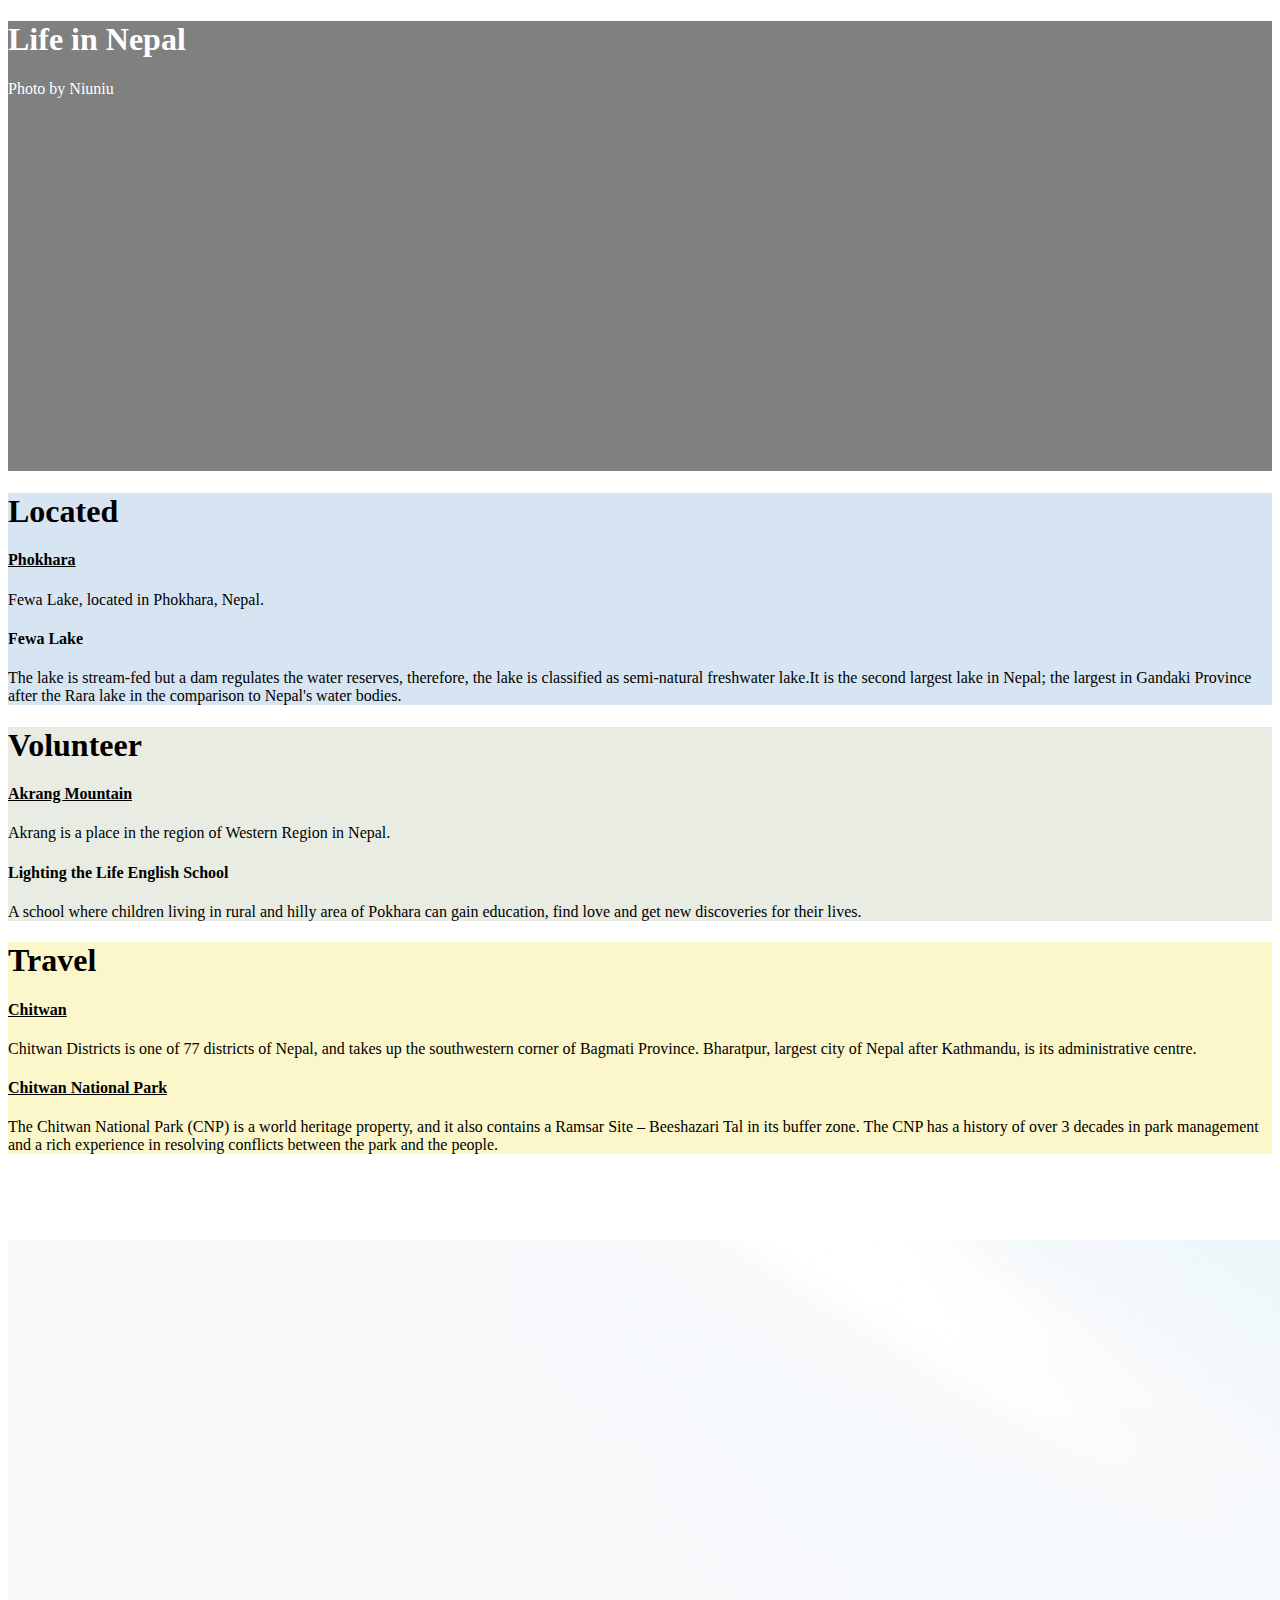
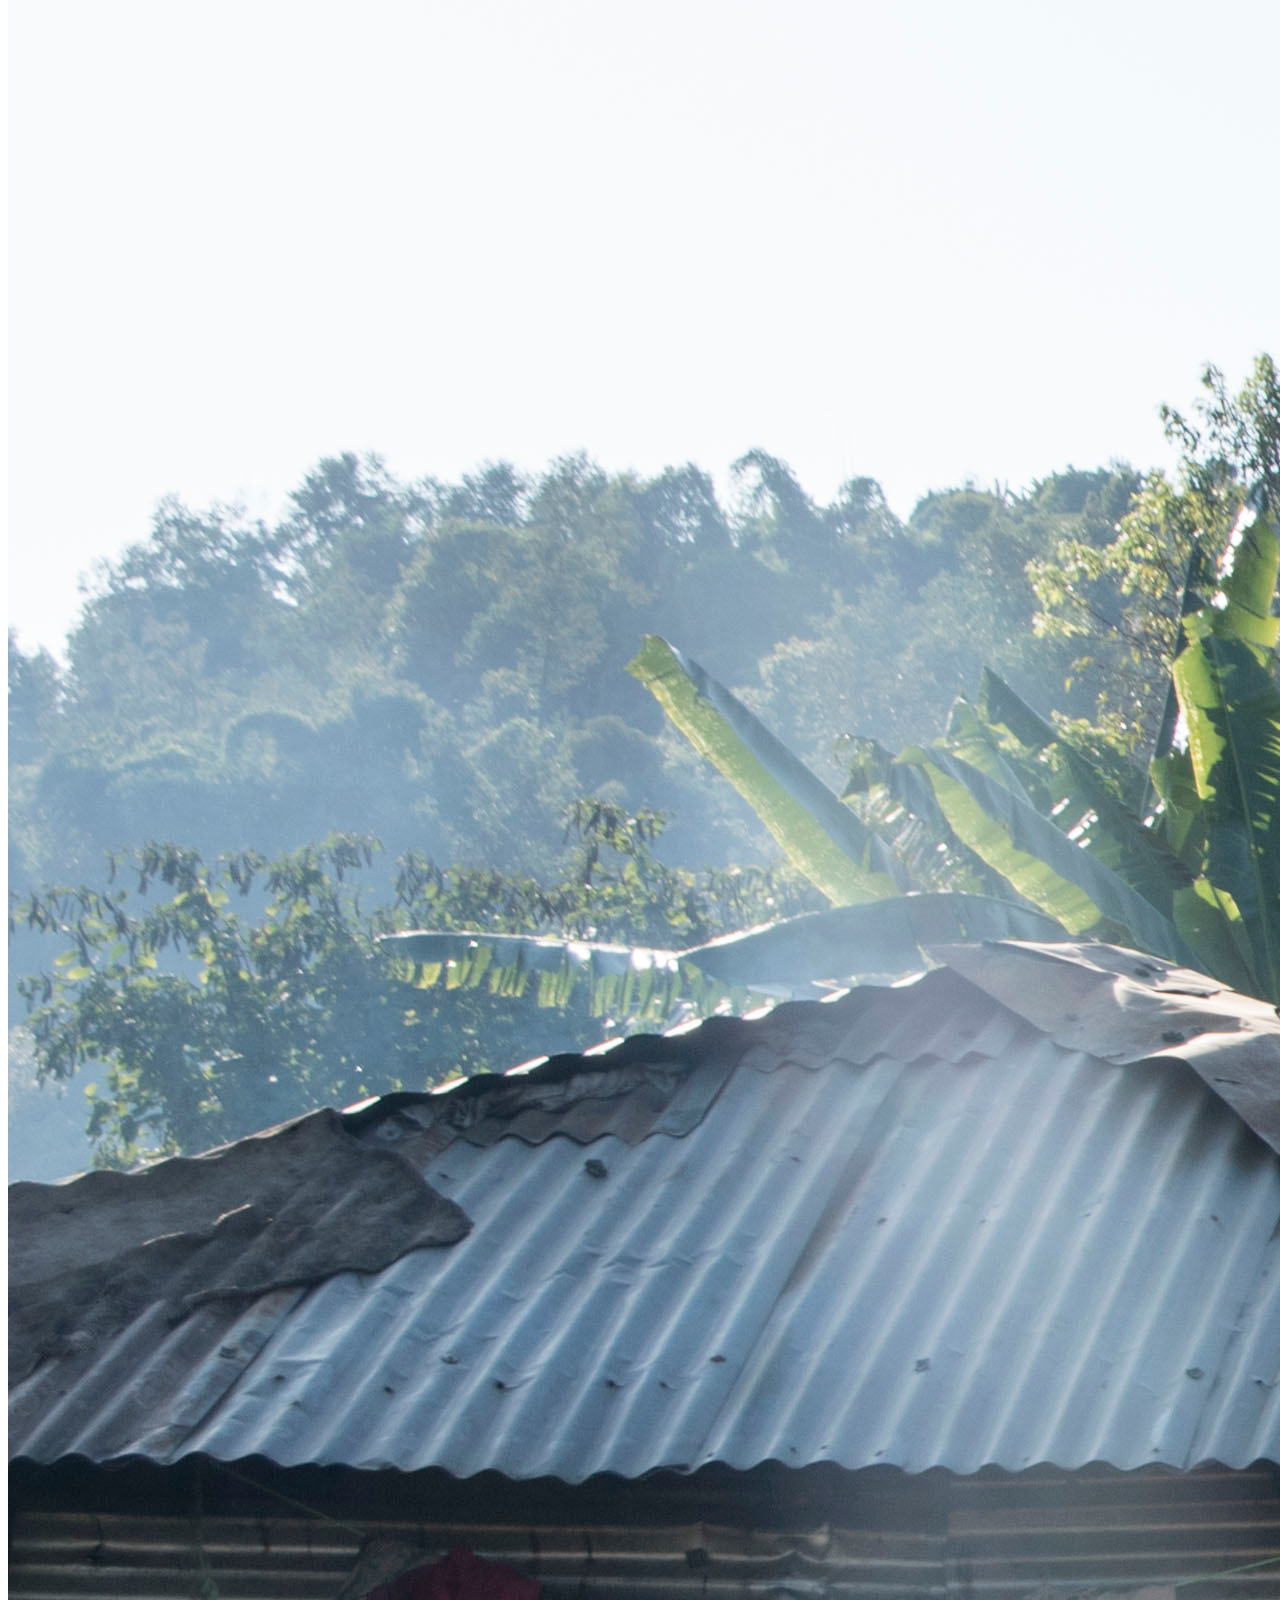
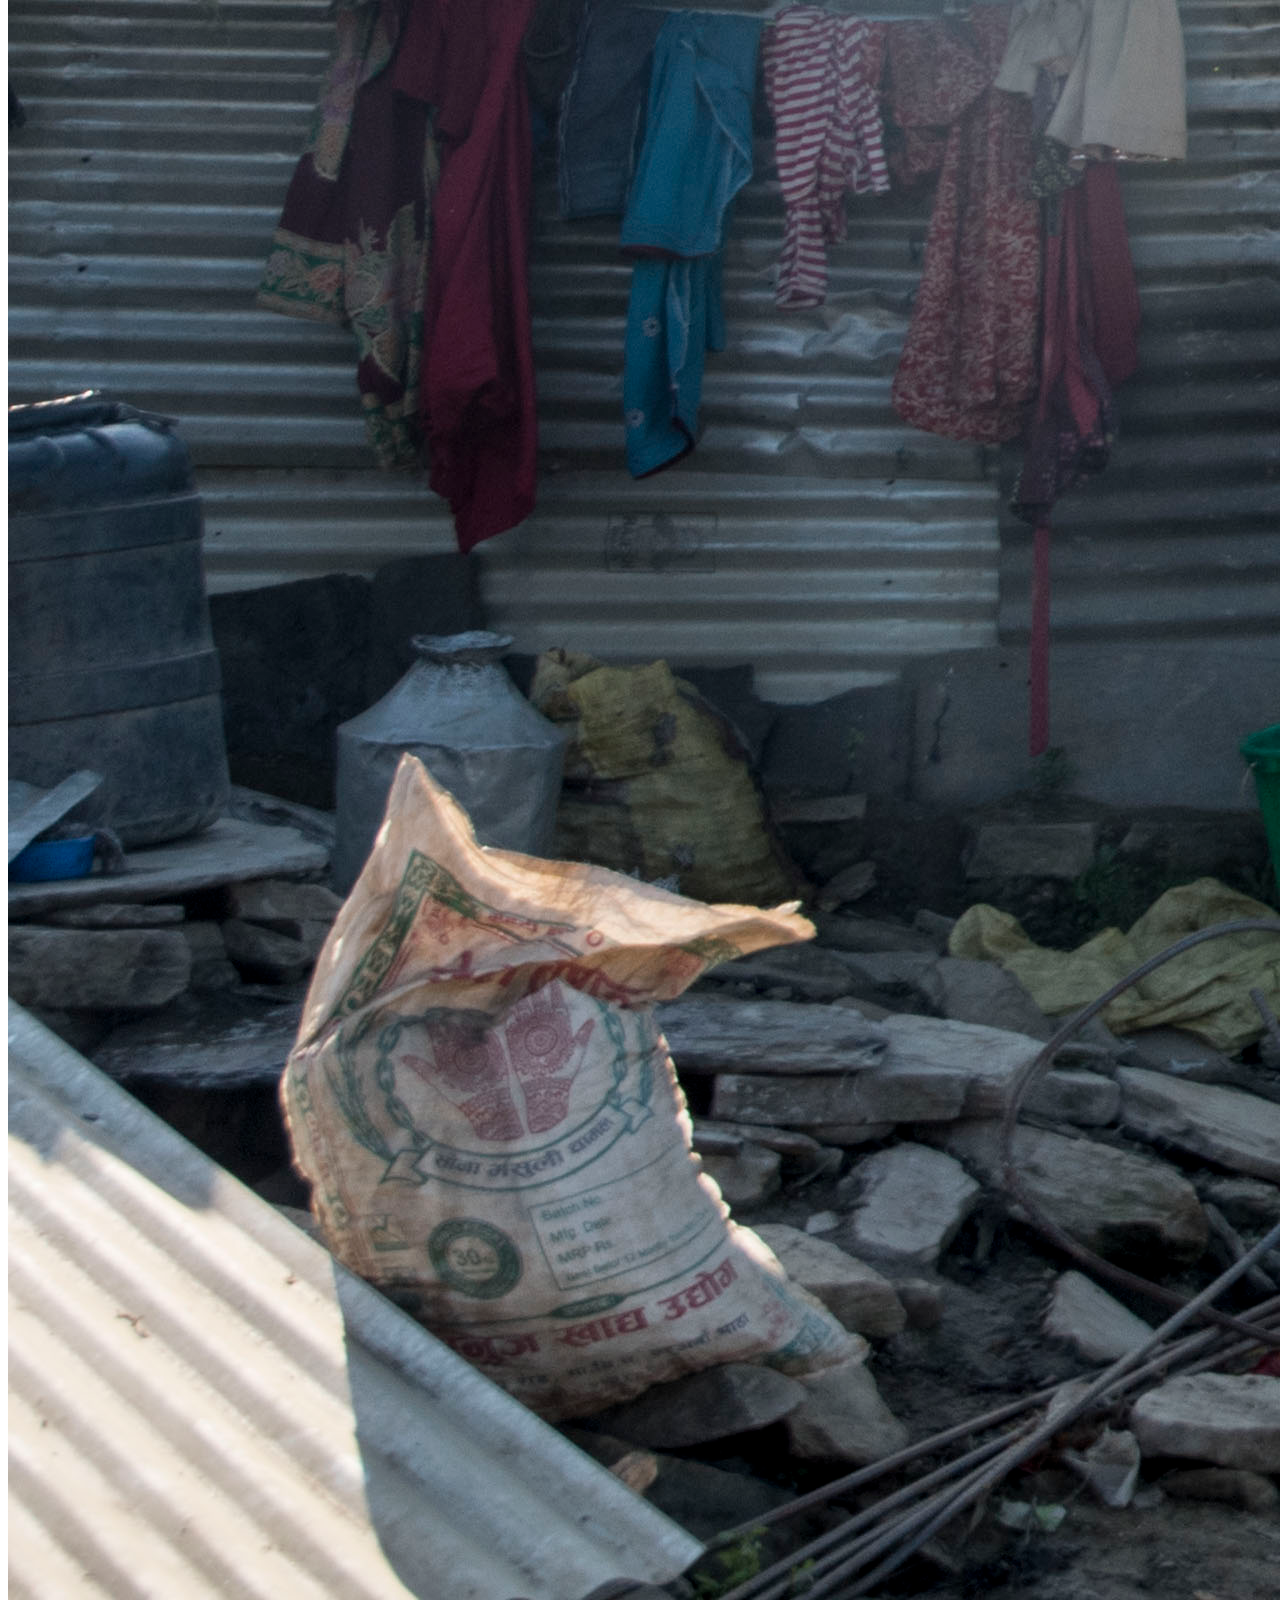
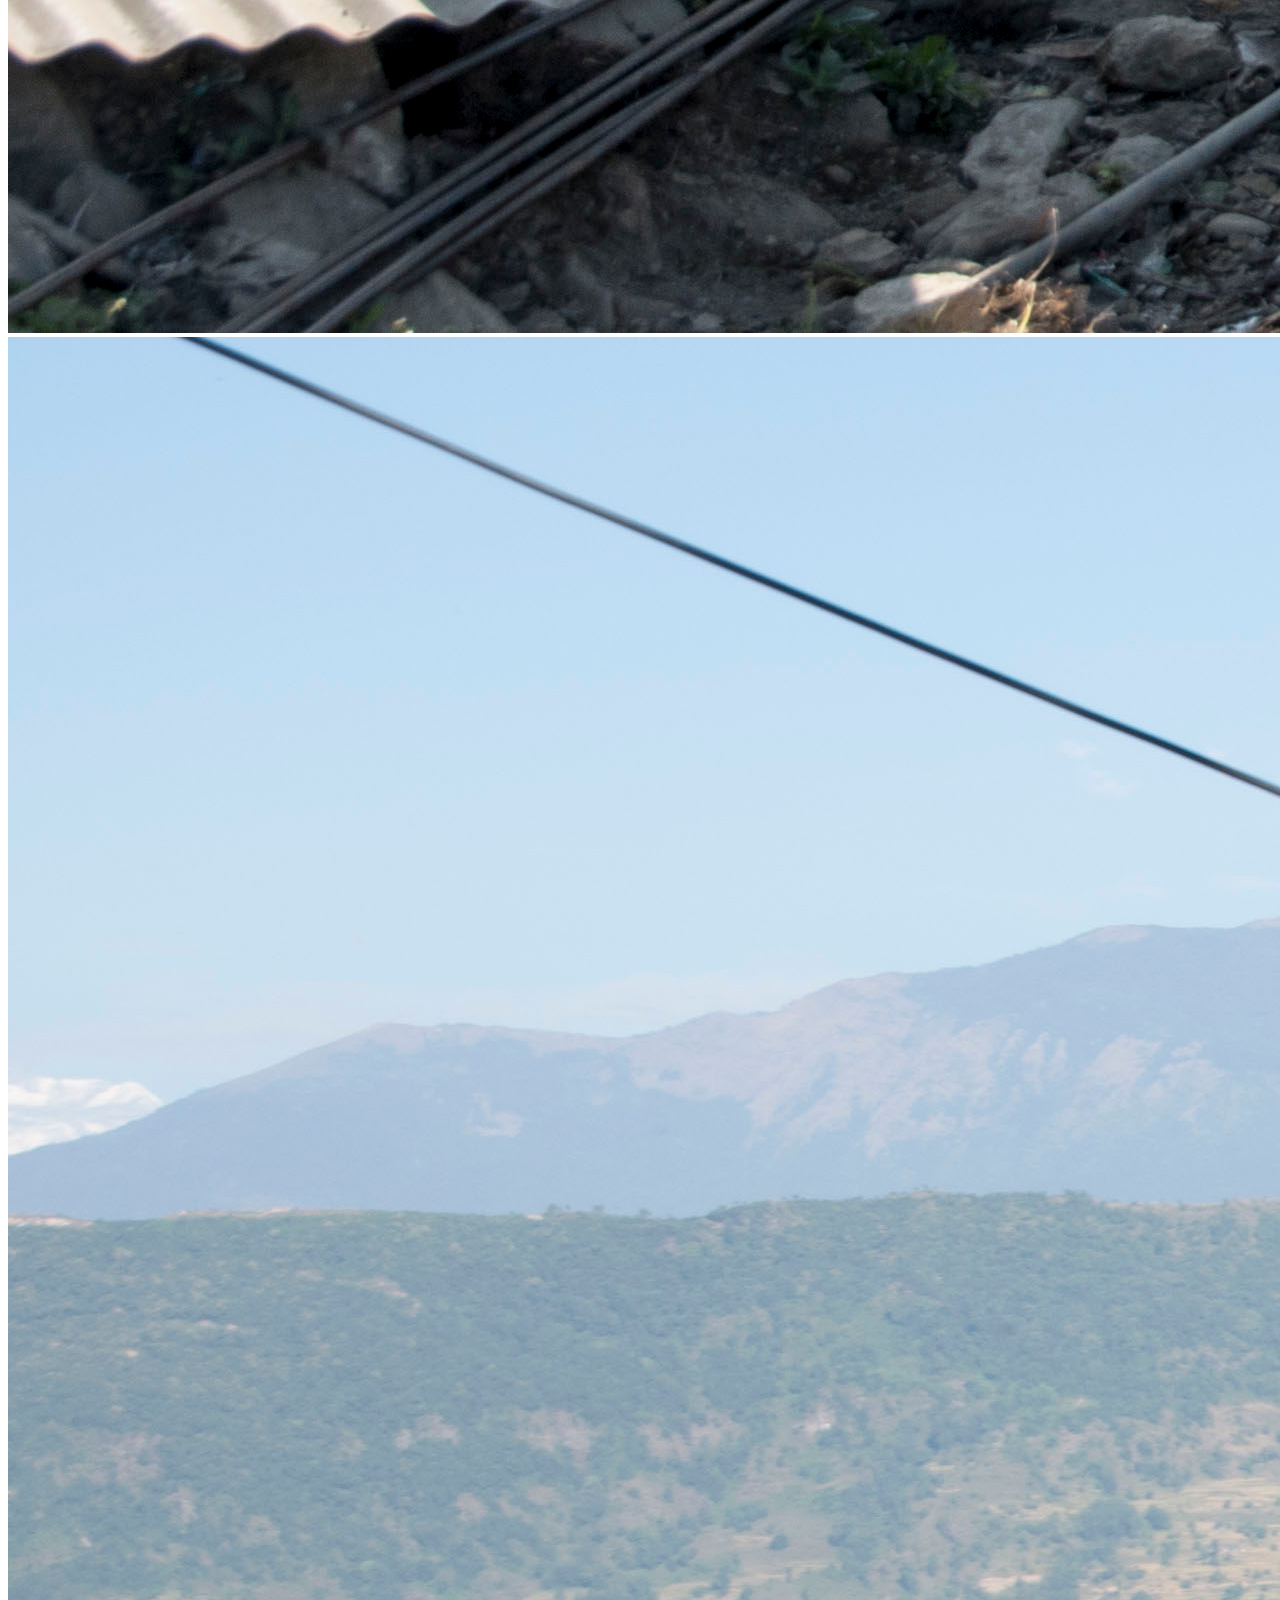
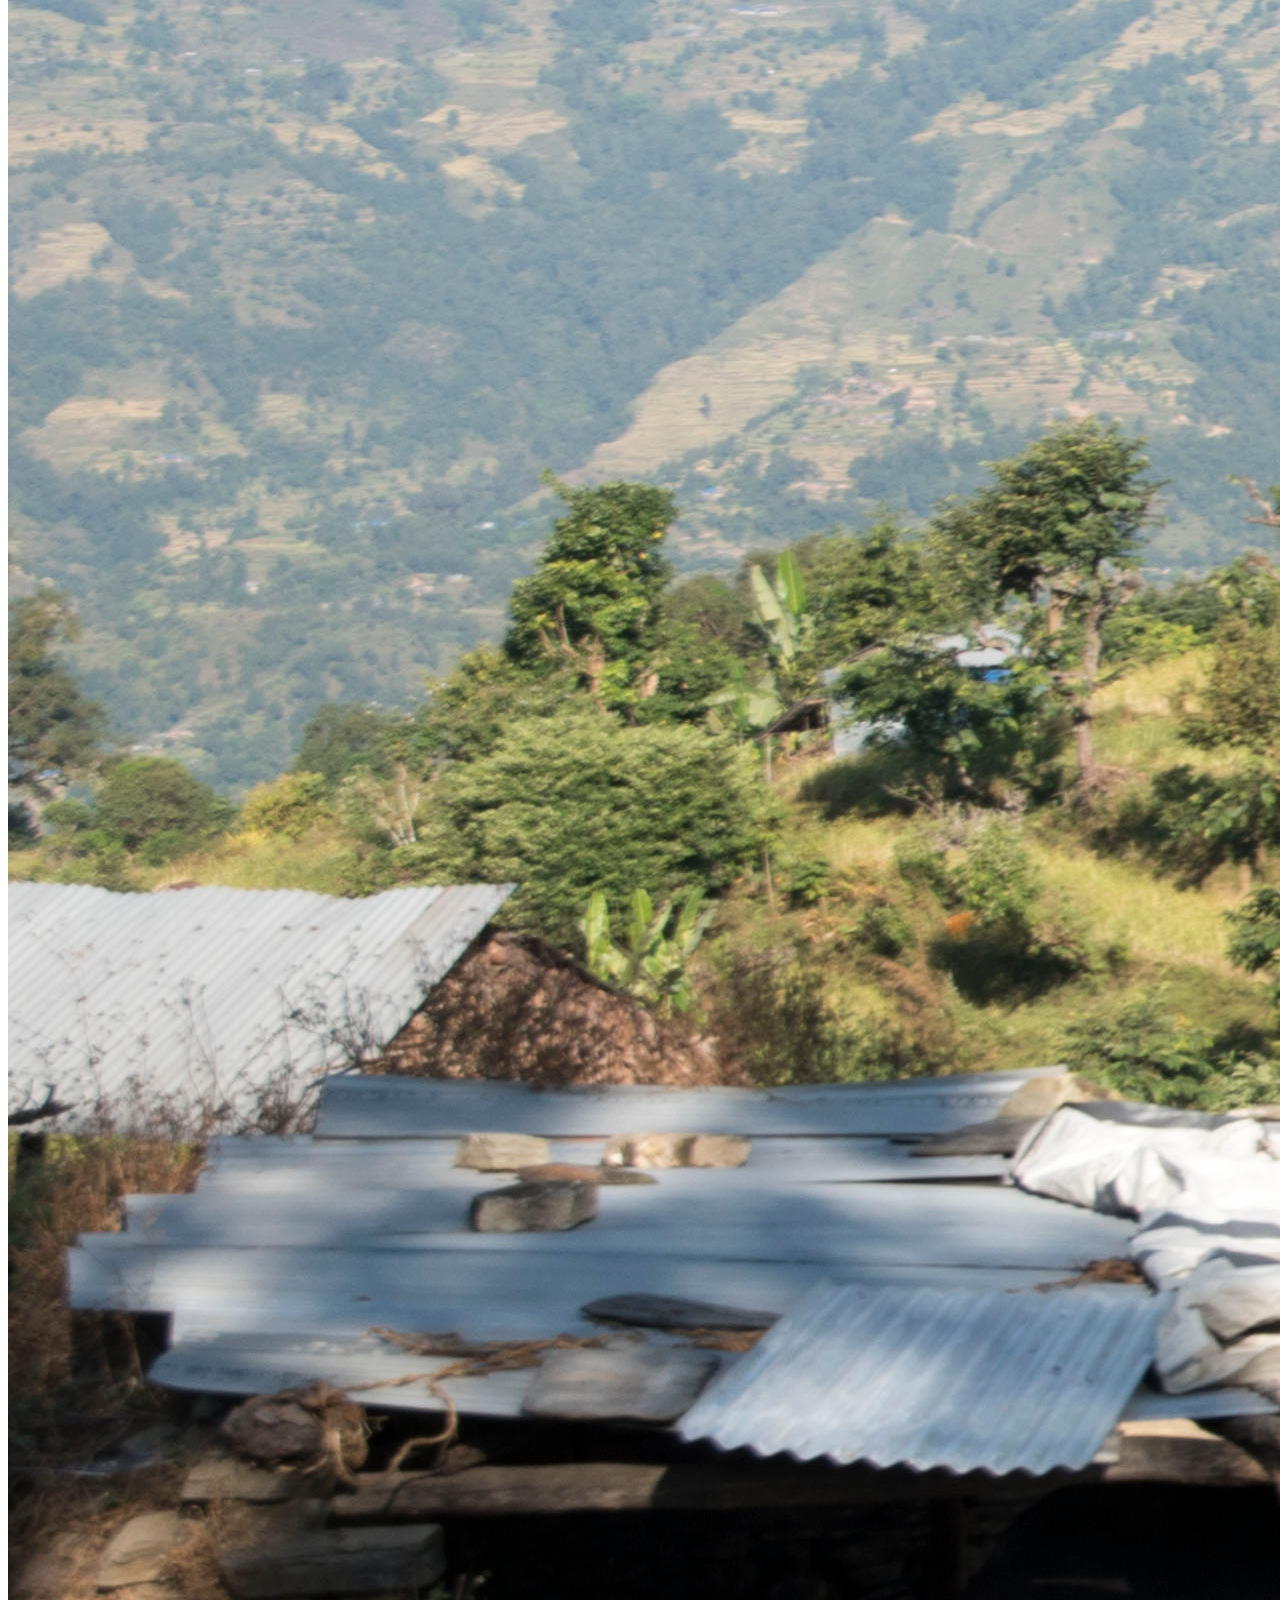
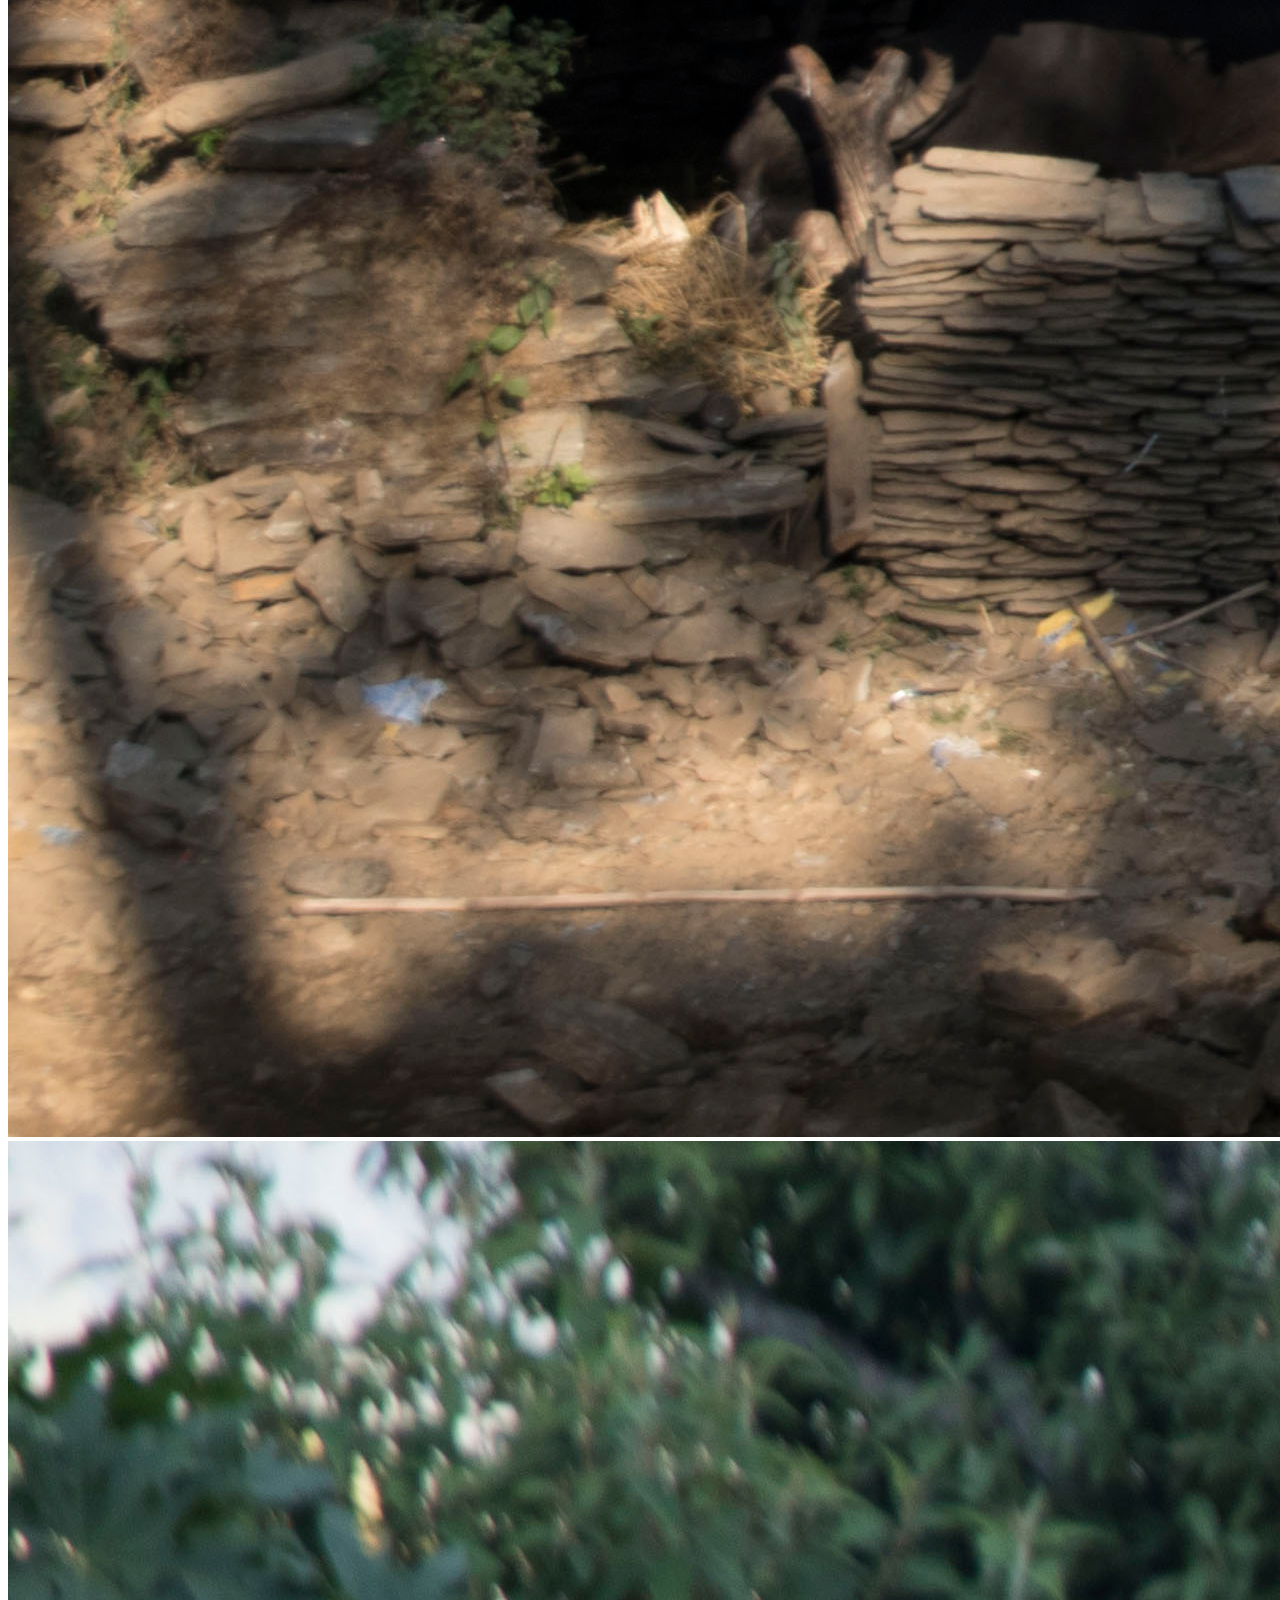
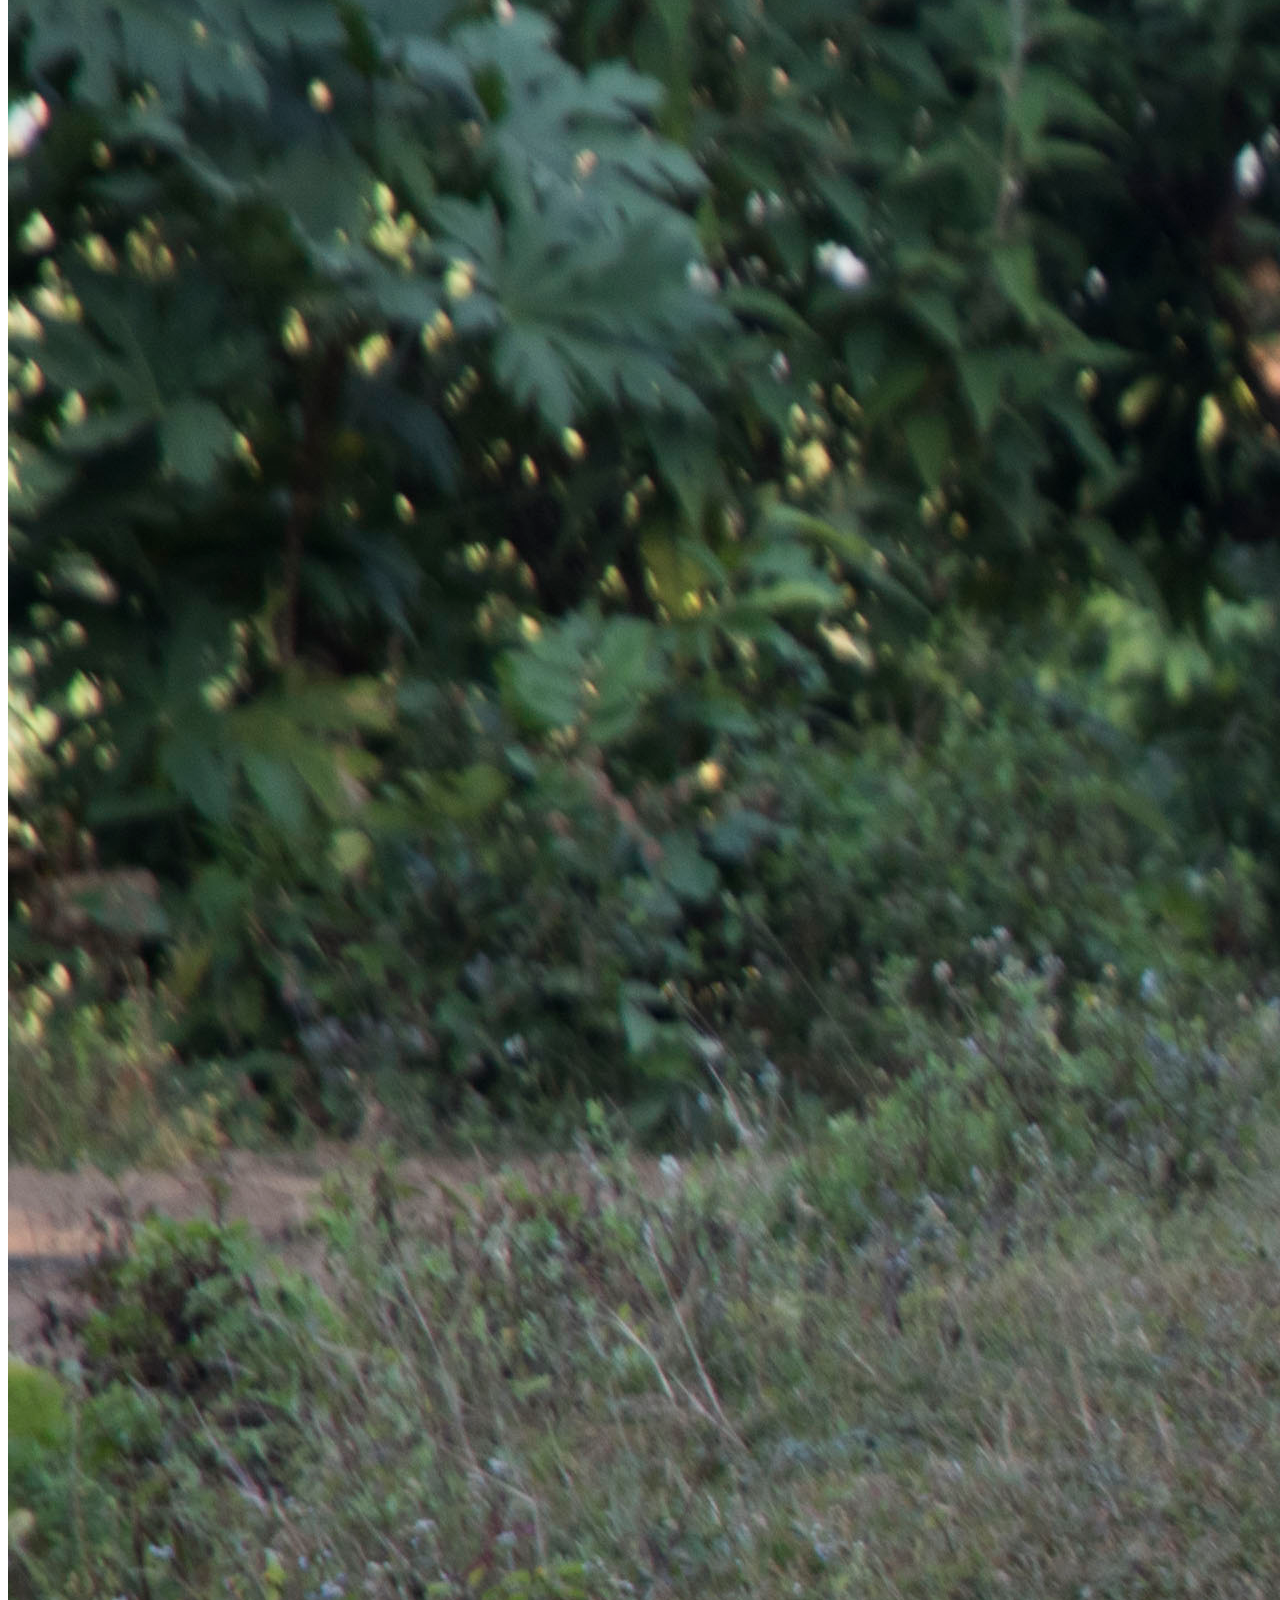
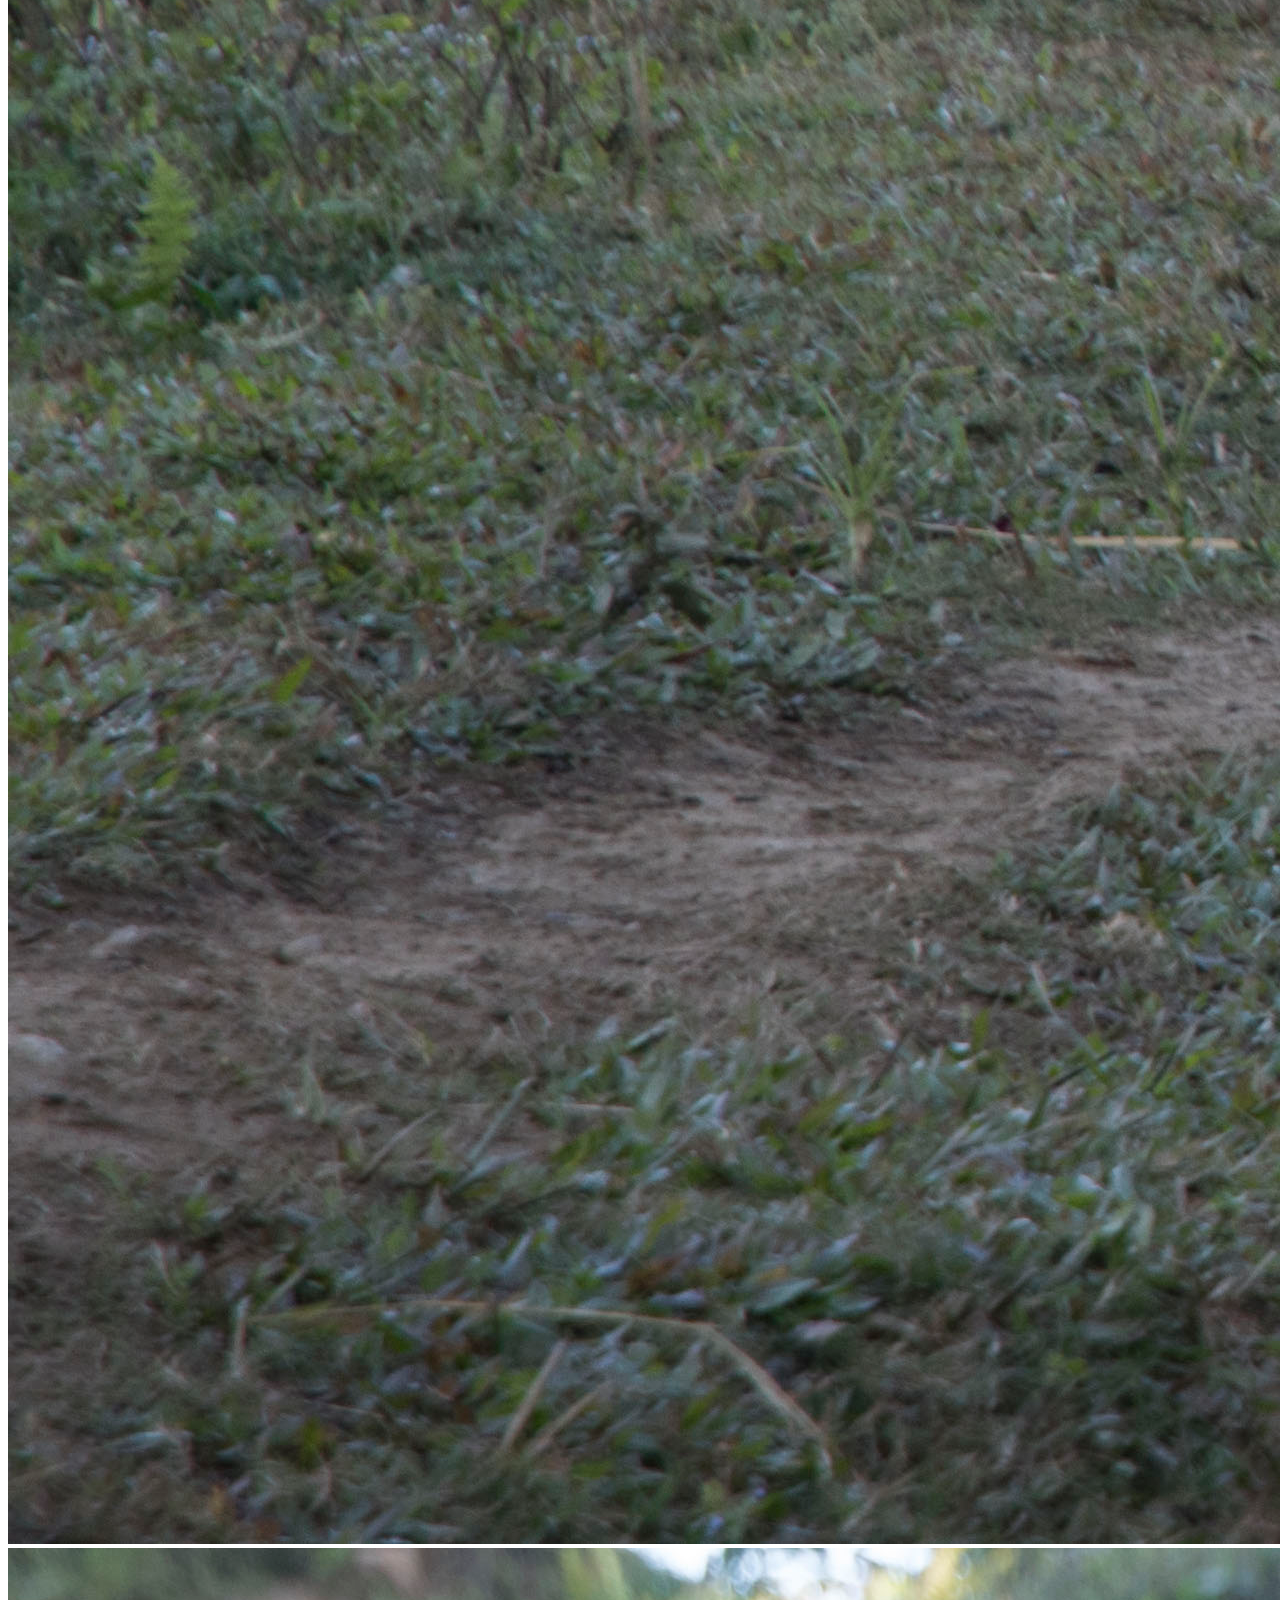
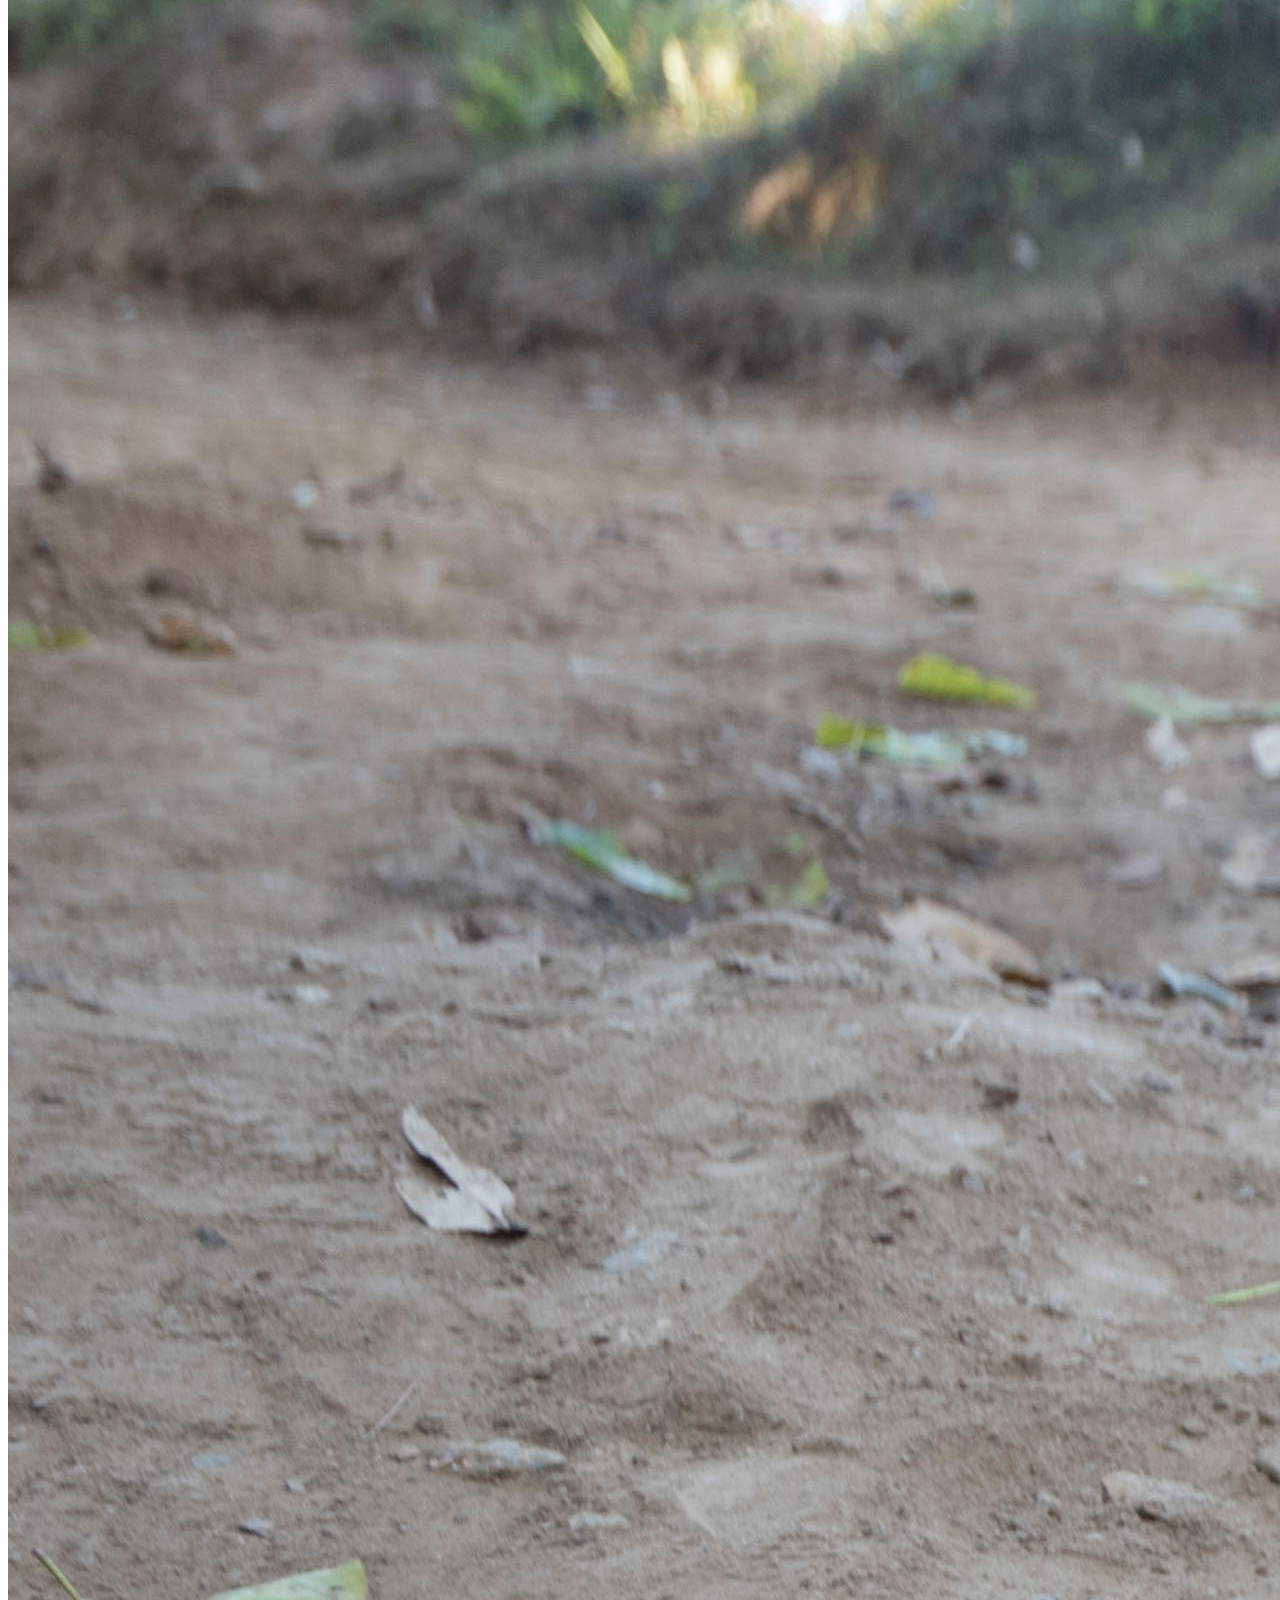
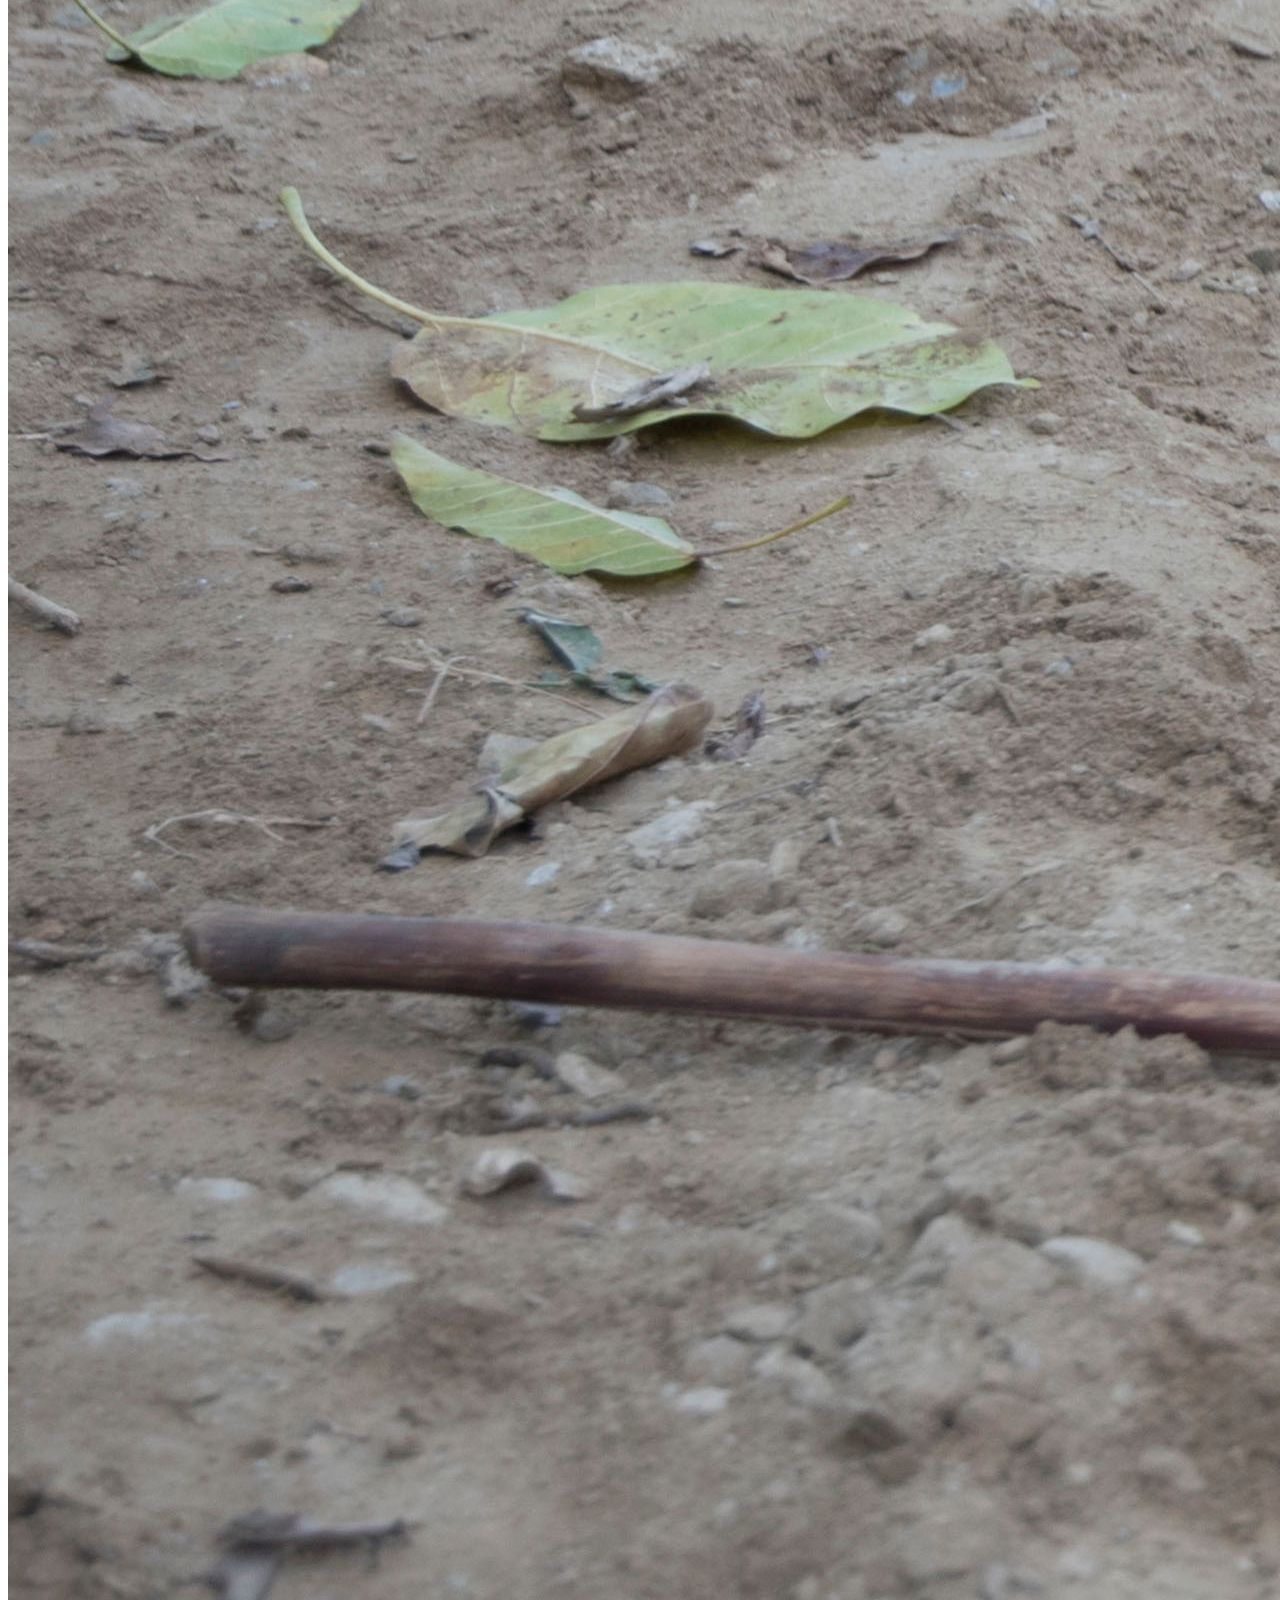
<file: webtech/as/as3/bt.html>
<!doctype html>
<html lang="en">

<head>
    <!-- Required meta tags -->
    <meta charset="utf-8">
    <meta name="viewport" content="width=device-width, initial-scale=1, shrink-to-fit=no">
    <!-- Bootstrap CSS -->
    <link rel="stylesheet" href="https://stackpath.bootstrapcdn.com/bootstrap/4.2.1/css/bootstrap.min.css"
        integrity="sha384-GJzZqFGwb1QTTN6wy59ffF1BuGJpLSa9DkKMp0DgiMDm4iYMj70gZWKYbI706tWS" crossorigin="anonymous">

    <link rel="stylesheet" href="css/bt.css">

    <title>Nepal</title>
</head>

<body>

    <div class="jumbotron jumbotron-fluid text-center" style="background-color: grey;">
        <div class="container">
            <h1 class="display-1">Life in Nepal</h1>
            <p class="lead">Photo by Niuniu</p>
        </div>

    </div>


    <!--col-576-sm-768-md-992-lg-1200-xl-->
    <div class="container">
        <div class="row">
            <div class="col-md-4 col-6" style="background-color:#D7E4F1">
                <h1>Located</h1>
                <h4><u>Phokhara</u></h4>
                <p>
                    Fewa Lake, located in Phokhara, Nepal.
                </p>
                <h4>Fewa Lake<u></u></h4>
                <p>
                    The lake is stream-fed but a dam regulates the water reserves, therefore, the lake is classified as
                    semi-natural freshwater lake.It is the second largest lake in Nepal; the largest in Gandaki Province
                    after the Rara lake in the comparison to Nepal's water bodies.
                </p>
            </div>


            <div class="col-md-4 col-6" style="background-color:#E9ECE3">
                <h1>Volunteer</h1>
                <h4><u>Akrang Mountain</u></h4>
                <p>Akrang is a place in the region of Western Region in Nepal.
                </p>
                <h4>Lighting the Life English School<u></u></h4>

                <p>
                    A school where children living in rural and hilly area of Pokhara can gain education, find love and
                    get new discoveries for their lives.
                </p>
            </div>


            <div class="col-md-4 col-6" style="background-color:#FCF7CA">
                <h1>Travel</h1>
                <h4><u>Chitwan</u></h4>
                <p>Chitwan Districts is one of 77 districts of Nepal, and takes up the southwestern corner of Bagmati Province. Bharatpur, largest city of Nepal after Kathmandu, is its administrative centre.
                    
                </p>
                <h4><u>Chitwan National Park</u></h4>
                <p>
                    The Chitwan National Park (CNP) is a world heritage property, and it also contains a Ramsar Site – Beeshazari Tal in its buffer zone. The CNP has a history of over 3 decades in park management and a rich experience in resolving conflicts between the park and the people. 
                </p>
            </div>
        </div>

    </div>

    <div class="container" style="height: 70px;"></div>


    <!-- Gallery -->
    <div class="lightbox">
        <div class="row">
          <div class="col-lg-6">
            <img
              src="assets/DSC_0250.jpg"
              data-mdb-img="assets/DSC_0250.jpg"
              alt="Table Full of Spices"
              class="w-100 mb-2 mb-md-4 shadow-1-strong rounded"
            />
            <img
              src="assets/DSC_0261.jpg"
              data-mdb-img="assets/DSC_0261.jpg"
              alt="Coconut with Strawberries"
              class="w-100 shadow-1-strong rounded"
            />
          </div>
          <div class="col-lg-6">
            <img
              src="assets/DSC_0296.jpg"
              data-mdb-img="assets/DSC_0296.jpg"
              alt="Dark Roast Iced Coffee"
              class="w-100 mb-2 mb-md-4 shadow-1-strong rounded"
            />
            <img
            src="assets/DSC_0302.jpg"
            data-mdb-img="assets/DSC_0302.jpg"
            alt="Coconut with Strawberries"
            class="w-100 shadow-1-strong rounded"
          />
          </div>
        </div>
      </div>
    <!-- Gallery -->

    <!-- Optional JavaScript -->
    <!-- jQuery first, then Popper.js, then Bootstrap JS -->
    <script src="https://code.jquery.com/jquery-3.3.1.slim.min.js"
        integrity="sha384-q8i/X+965DzO0rT7abK41JStQIAqVgRVzpbzo5smXKp4YfRvH+8abtTE1Pi6jizo" crossorigin="anonymous">
    </script>
    <script src="https://cdnjs.cloudflare.com/ajax/libs/popper.js/1.14.6/umd/popper.min.js"
        integrity="sha384-wHAiFfRlMFy6i5SRaxvfOCifBUQy1xHdJ/yoi7FRNXMRBu5WHdZYu1hA6ZOblgut" crossorigin="anonymous">
    </script>
    <script src="https://stackpath.bootstrapcdn.com/bootstrap/4.2.1/js/bootstrap.min.js"
        integrity="sha384-B0UglyR+jN6CkvvICOB2joaf5I4l3gm9GU6Hc1og6Ls7i6U/mkkaduKaBhlAXv9k" crossorigin="anonymous">
    </script>
    <!-- Option 2: jQuery, Popper.js, and Bootstrap JS
    <script src="https://code.jquery.com/jquery-3.5.1.slim.min.js" integrity="sha384-DfXdz2htPH0lsSSs5nCTpuj/zy4C+OGpamoFVy38MVBnE+IbbVYUew+OrCXaRkfj" crossorigin="anonymous"></script>
    <script src="https://cdn.jsdelivr.net/npm/popper.js@1.16.1/dist/umd/popper.min.js" integrity="sha384-9/reFTGAW83EW2RDu2S0VKaIzap3H66lZH81PoYlFhbGU+6BZp6G7niu735Sk7lN" crossorigin="anonymous"></script>
    <script src="https://cdn.jsdelivr.net/npm/bootstrap@4.5.3/dist/js/bootstrap.min.js" integrity="sha384-w1Q4orYjBQndcko6MimVbzY0tgp4pWB4lZ7lr30WKz0vr/aWKhXdBNmNb5D92v7s" crossorigin="anonymous"></script>
    -->
    <script>
        $(window).on('resize', function () {
            var winw = $(window).width();
            console.log(winw);
            $("#winwidth").html(winw);
        });
    </script>
</body>

</html>
</file>
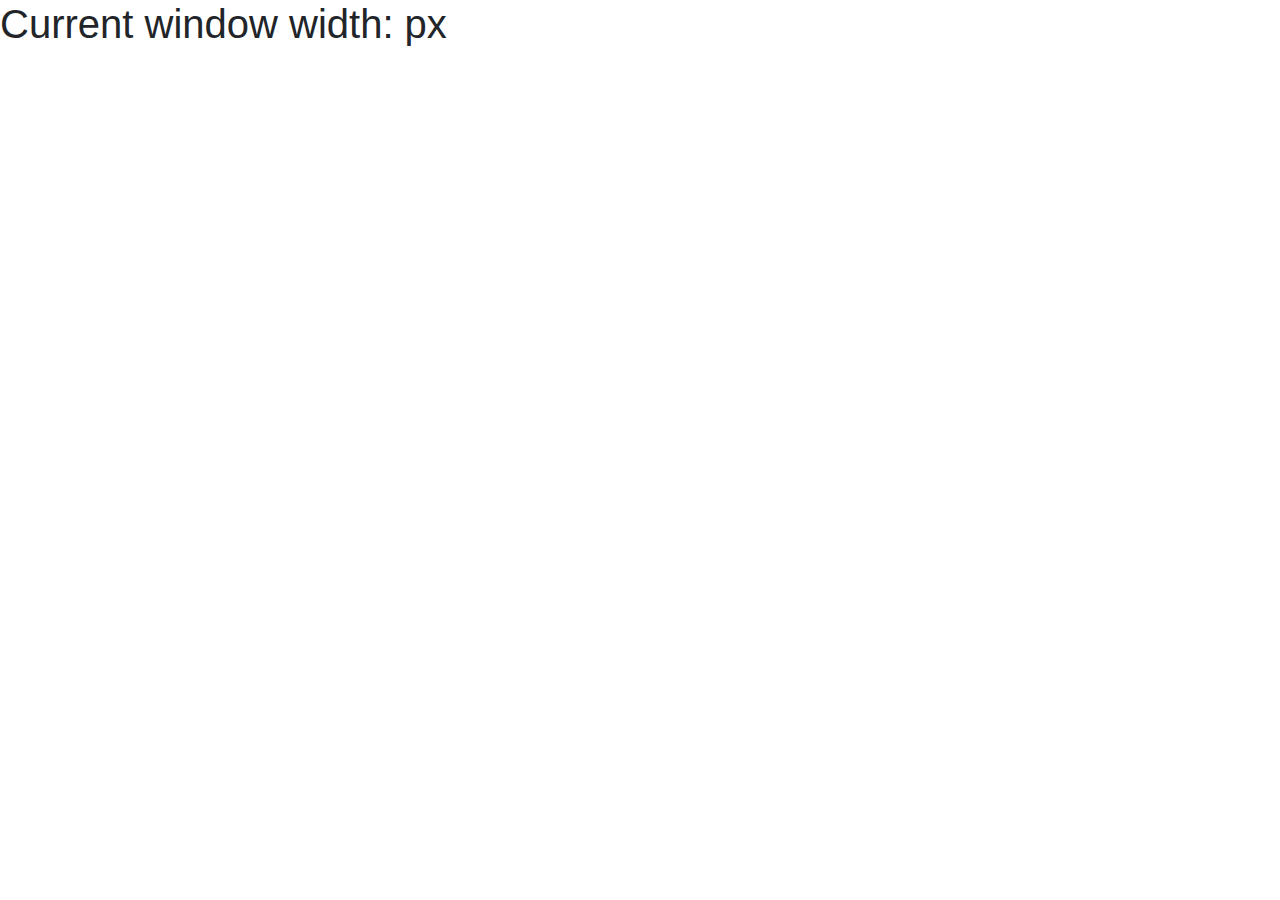
<file: webtech/as/as4/js/jquery-detect-win-width.html>
<!doctype html>
<html lang="en">

<head>
    <!-- Required meta tags -->
    <meta charset="utf-8">
    <meta name="viewport" content="width=device-width, initial-scale=1, shrink-to-fit=no">

    <!-- Bootstrap CSS -->
    <link rel="stylesheet" href="https://stackpath.bootstrapcdn.com/bootstrap/4.4.1/css/bootstrap.min.css"
        integrity="sha384-Vkoo8x4CGsO3+Hhxv8T/Q5PaXtkKtu6ug5TOeNV6gBiFeWPGFN9MuhOf23Q9Ifjh" crossorigin="anonymous">
    <script src="https://code.jquery.com/jquery-3.6.1.min.js"
        integrity="sha256-o88AwQnZB+VDvE9tvIXrMQaPlFFSUTR+nldQm1LuPXQ=" crossorigin="anonymous"></script>
    <title>Hello, world!</title>
</head>

<body>
    <h1>Current window width: <span id="winwidth"></span>px</h1>

    <!-- Optional JavaScript -->
    <script>
        // $(document).ready(function(){});
        $(function(){
            $(window).on("resize", function(){
                var winwidth = $(window).width();
                console.log(winwidth);
                $("#winwidth").html(winwidth);
            });            
        });
    </script>
    <!-- jQuery first, then Popper.js, then Bootstrap JS -->
    <!-- <script src="https://code.jquery.com/jquery-3.4.1.slim.min.js"
        integrity="sha384-J6qa4849blE2+poT4WnyKhv5vZF5SrPo0iEjwBvKU7imGFAV0wwj1yYfoRSJoZ+n" crossorigin="anonymous">
    </script> -->
    <script src="https://cdn.jsdelivr.net/npm/popper.js@1.16.0/dist/umd/popper.min.js"
        integrity="sha384-Q6E9RHvbIyZFJoft+2mJbHaEWldlvI9IOYy5n3zV9zzTtmI3UksdQRVvoxMfooAo" crossorigin="anonymous">
    </script>
    <script src="https://stackpath.bootstrapcdn.com/bootstrap/4.4.1/js/bootstrap.min.js"
        integrity="sha384-wfSDF2E50Y2D1uUdj0O3uMBJnjuUD4Ih7YwaYd1iqfktj0Uod8GCExl3Og8ifwB6" crossorigin="anonymous">
    </script>
</body>

</html>
</file>
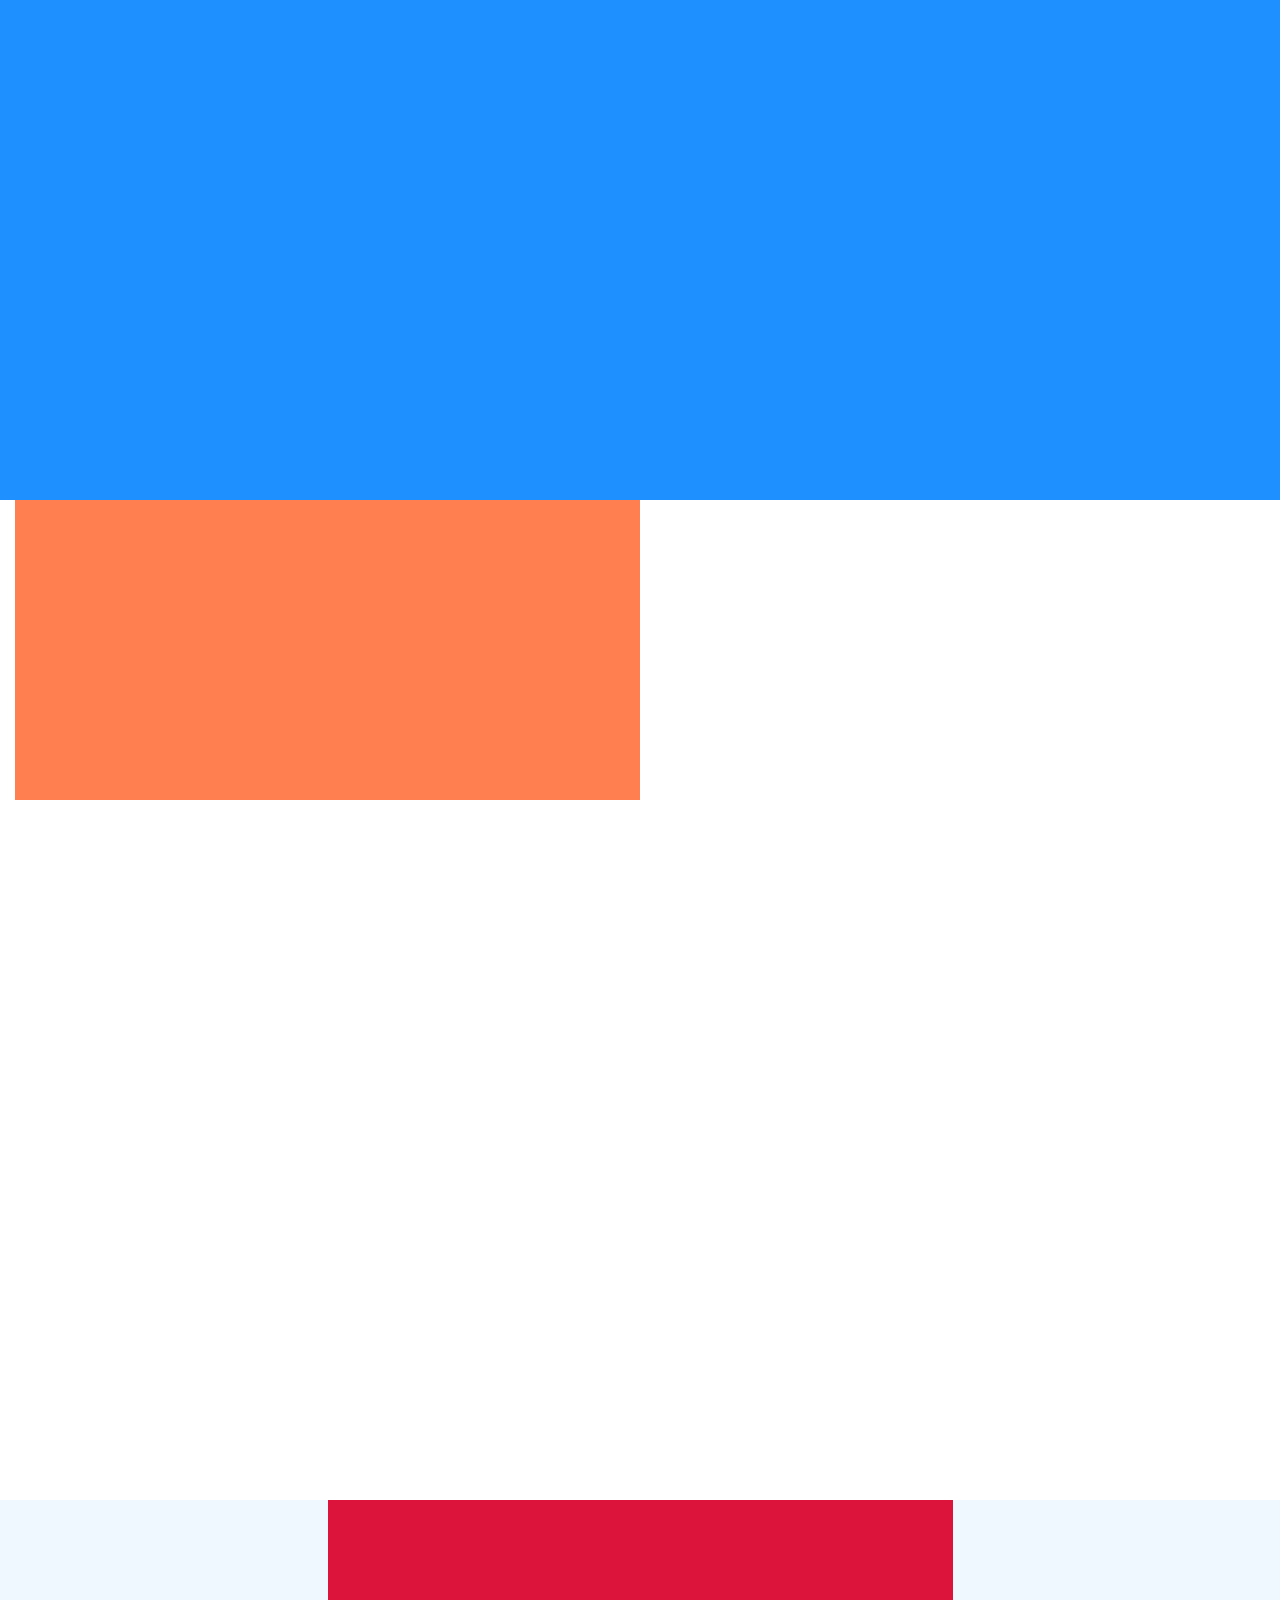
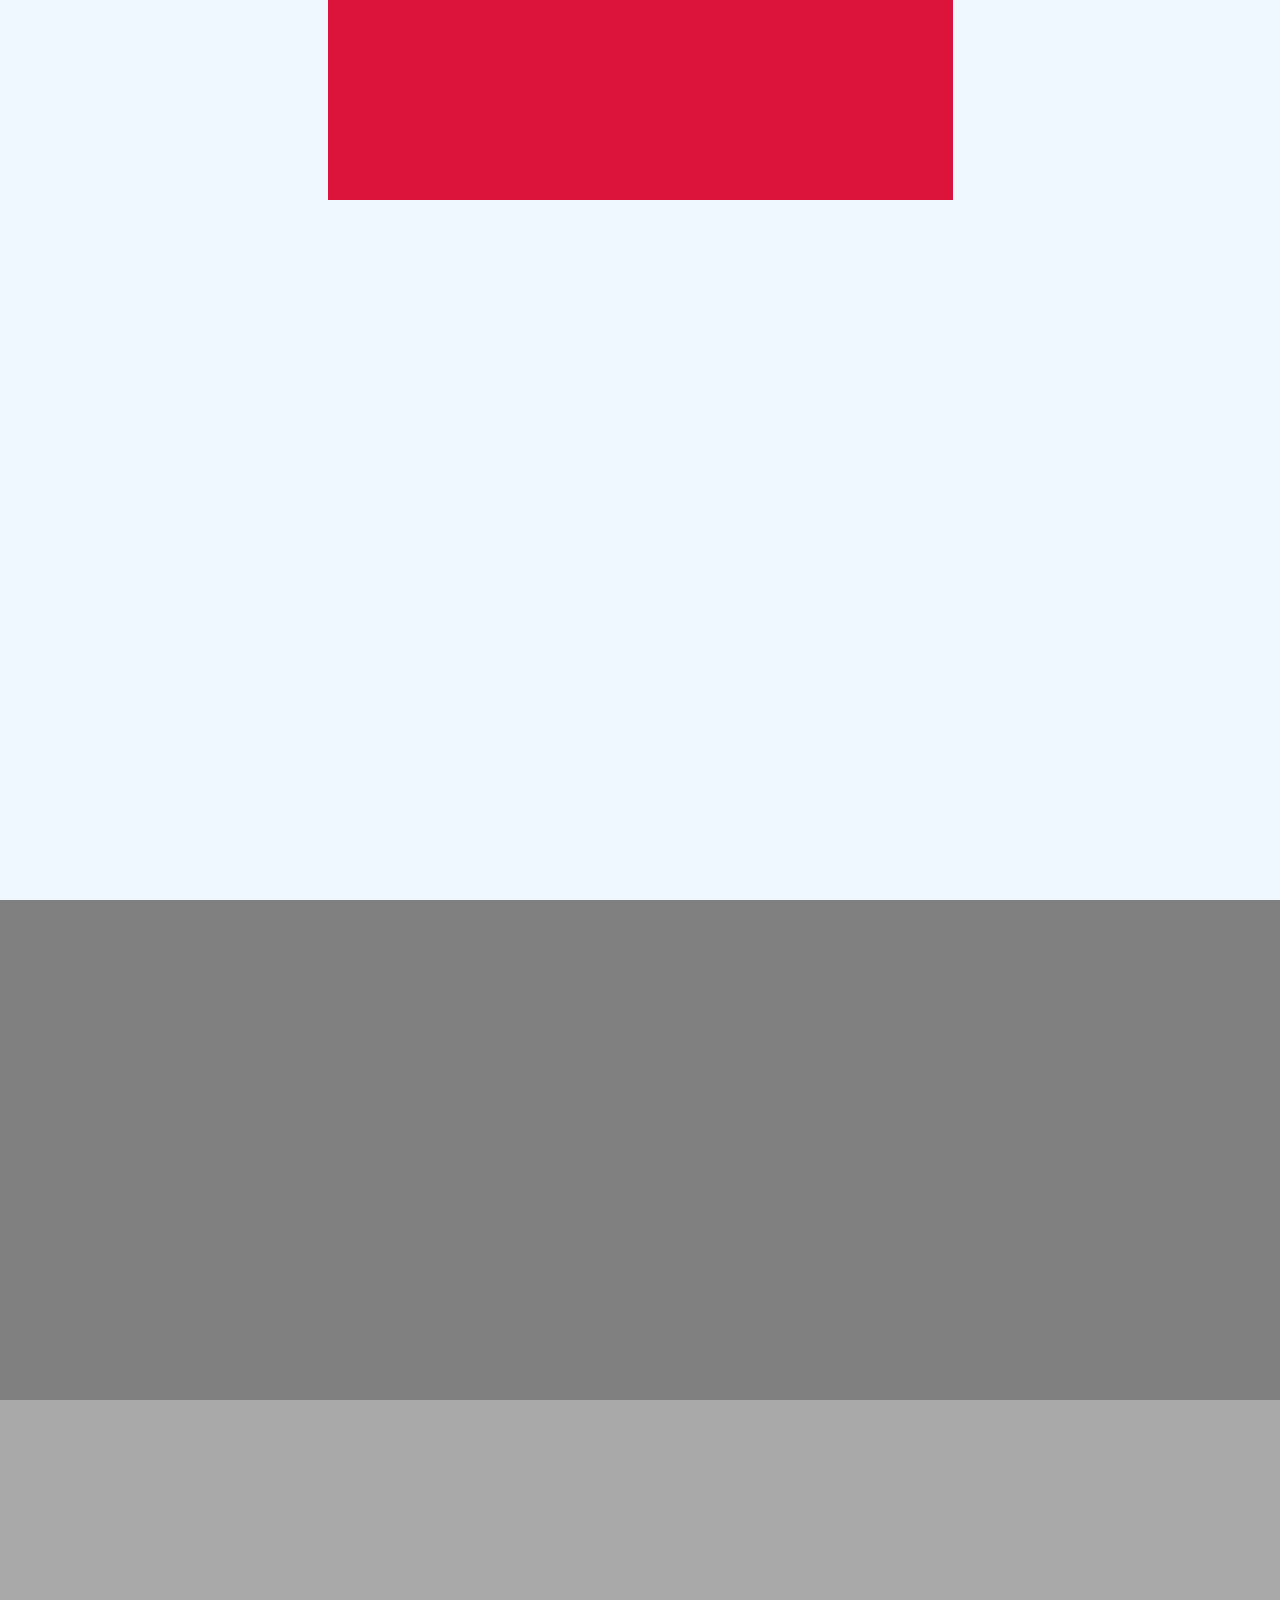
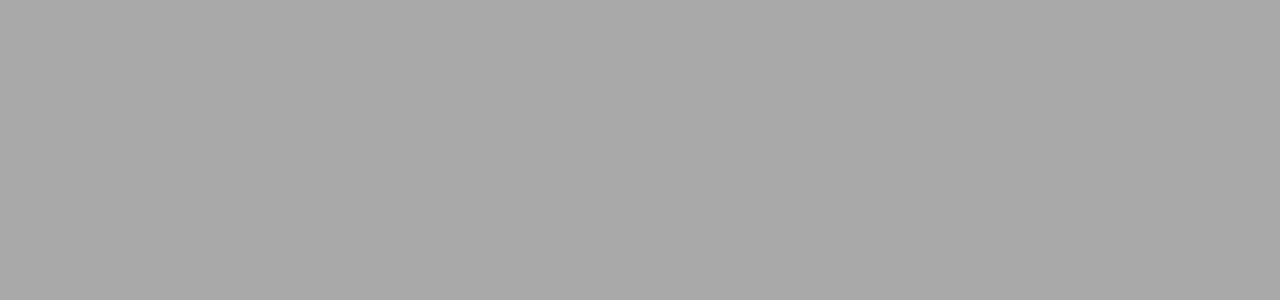
<file: webtech/as/as4/js/stick-top-bs4.html>
<!doctype html>
<html lang="en">
  <head>
    <!-- Required meta tags -->
    <meta charset="utf-8">
    <meta name="viewport" content="width=device-width, initial-scale=1, shrink-to-fit=no">

    <!-- Bootstrap CSS -->
    <link rel="stylesheet" href="https://cdn.jsdelivr.net/npm/bootstrap@4.3.1/dist/css/bootstrap.min.css" integrity="sha384-ggOyR0iXCbMQv3Xipma34MD+dH/1fQ784/j6cY/iJTQUOhcWr7x9JvoRxT2MZw1T" crossorigin="anonymous">

    <title>Hello, world!</title>
  </head>
  <body>
    <div class="container-fluid" style="height:500px;background-color:dodgerblue"></div>
    <div class="container-fluid" style="height:1000px;background-color:white">
        <div class="sticky-top" style="height:300px;width:50%;background-color:coral"></div>
    </div>    
    <div class="container-fluid" style="height:1000px;background-color:aliceblue">
        <div class="container-fluid sticky-top" style="height:300px;width:50%;right:0px;background-color:crimson"></div>
    </div>
    <div class="container-fluid" style="height:500px;background-color:gray"></div>
    <div class="container-fluid" style="height:500px;background-color:darkgray"></div>

    <!-- Optional JavaScript -->
    <!-- jQuery first, then Popper.js, then Bootstrap JS -->
    <script src="https://code.jquery.com/jquery-3.3.1.slim.min.js" integrity="sha384-q8i/X+965DzO0rT7abK41JStQIAqVgRVzpbzo5smXKp4YfRvH+8abtTE1Pi6jizo" crossorigin="anonymous"></script>
    <script src="https://cdn.jsdelivr.net/npm/popper.js@1.14.7/dist/umd/popper.min.js" integrity="sha384-UO2eT0CpHqdSJQ6hJty5KVphtPhzWj9WO1clHTMGa3JDZwrnQq4sF86dIHNDz0W1" crossorigin="anonymous"></script>
    <script src="https://cdn.jsdelivr.net/npm/bootstrap@4.3.1/dist/js/bootstrap.min.js" integrity="sha384-JjSmVgyd0p3pXB1rRibZUAYoIIy6OrQ6VrjIEaFf/nJGzIxFDsf4x0xIM+B07jRM" crossorigin="anonymous"></script>
  </body>
</html>
</file>
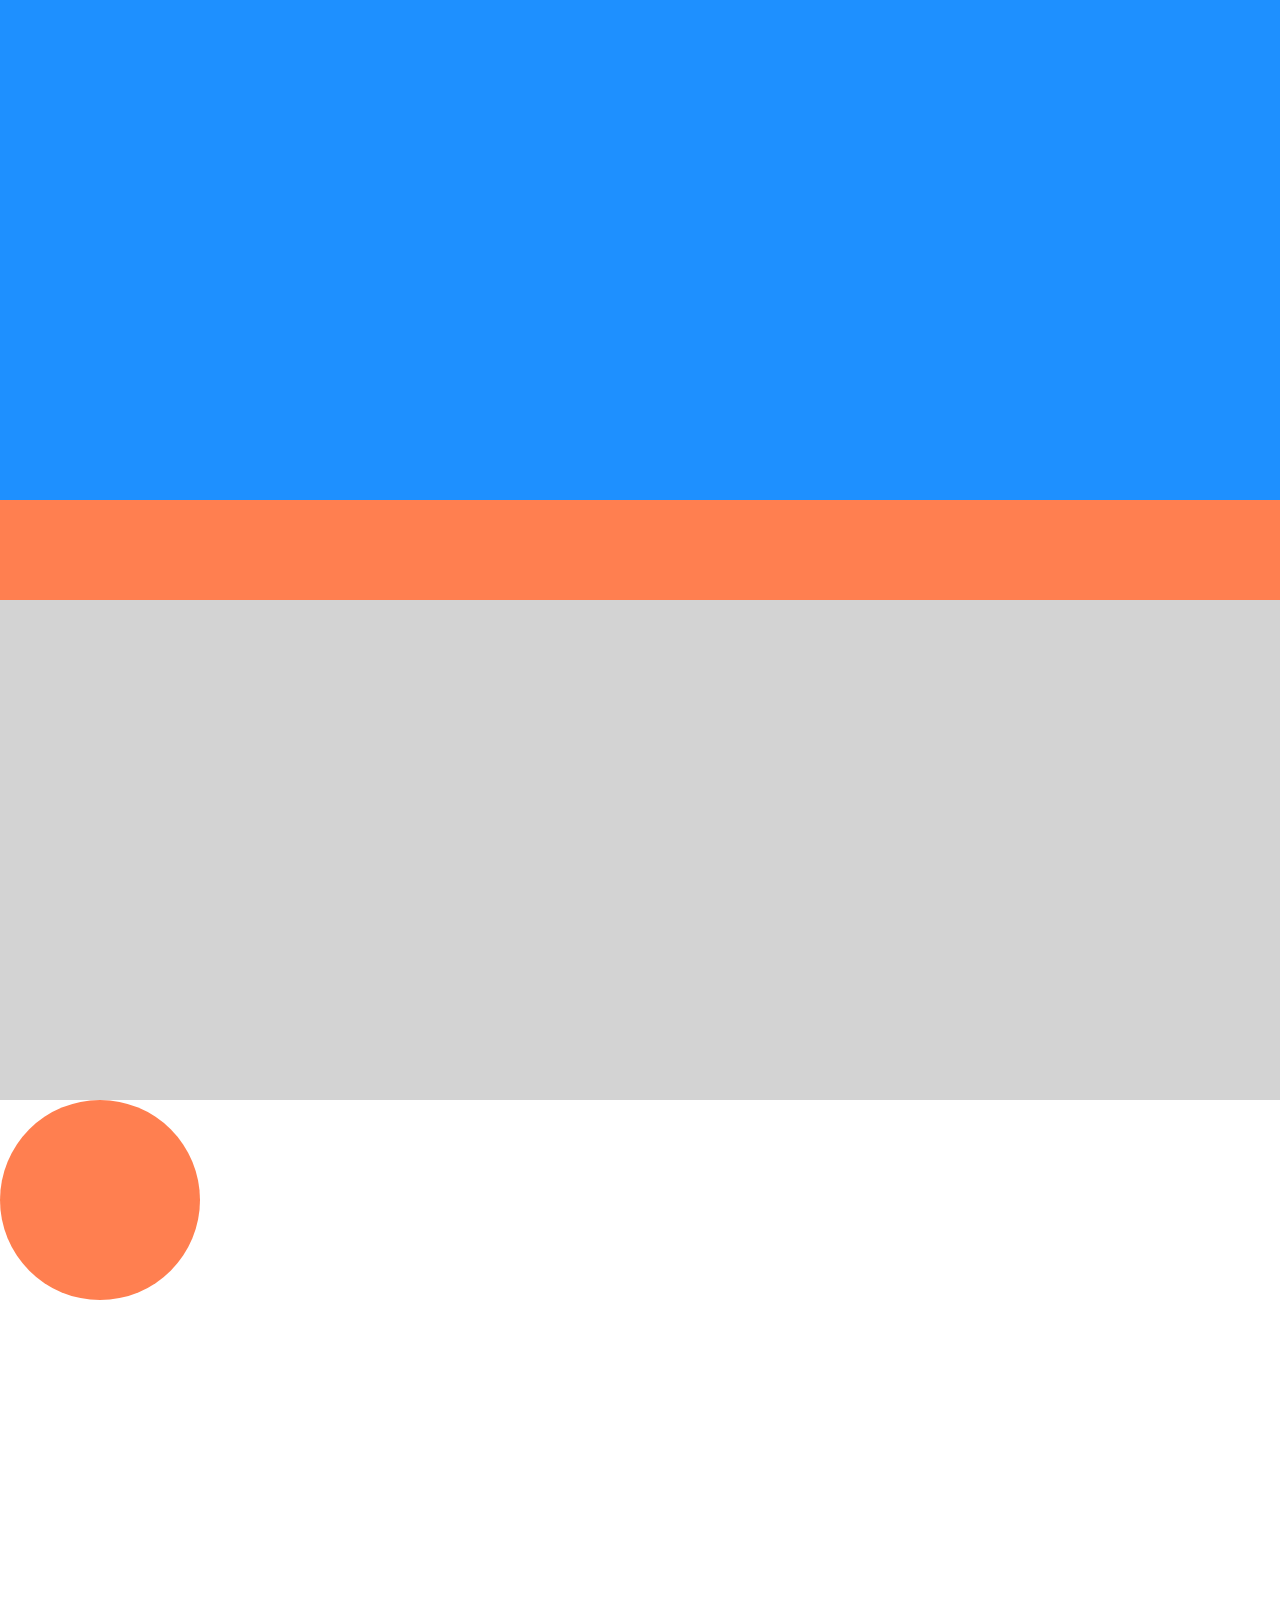
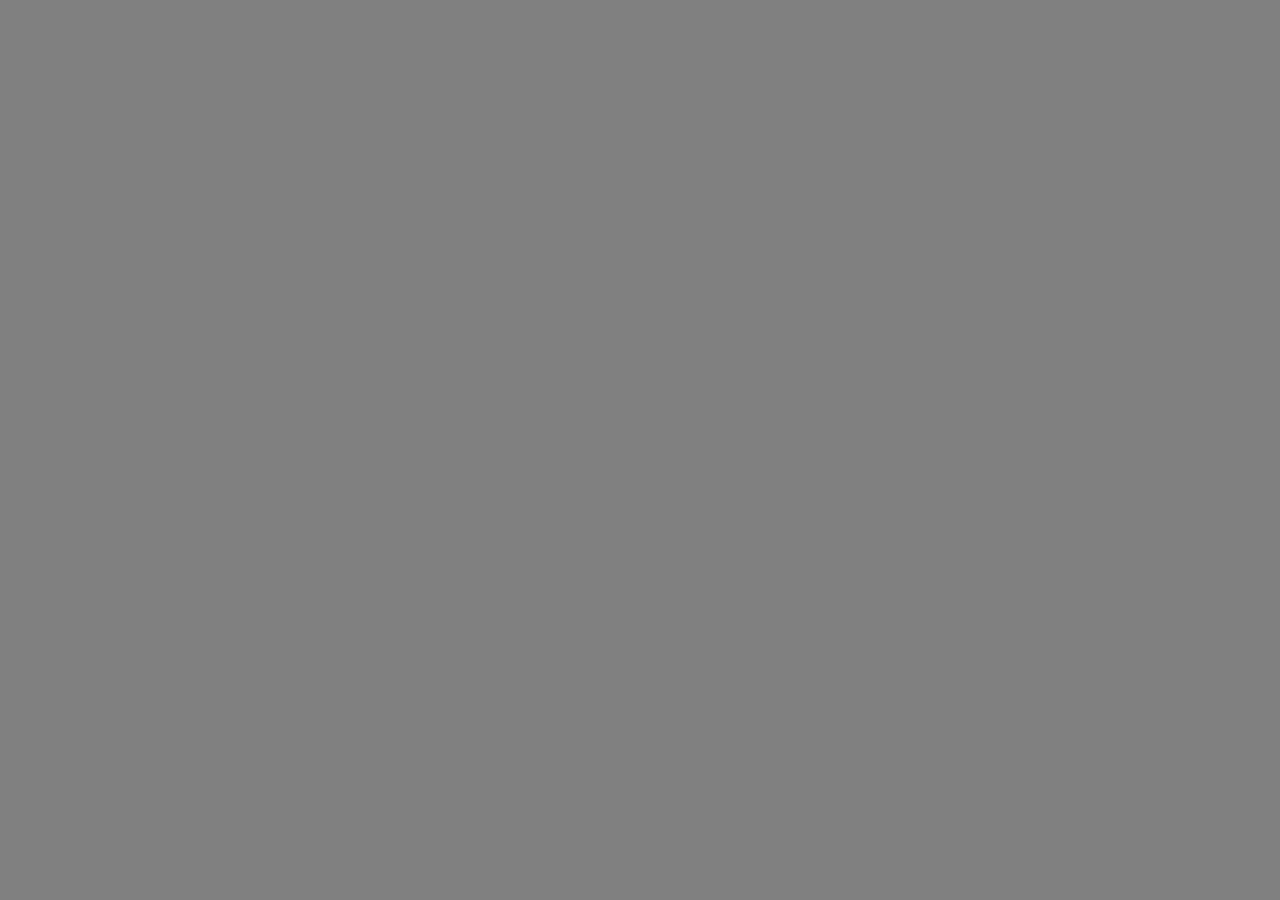
<file: webtech/as/as4/js/stick-top.html>
<!doctype html>
<html lang="en">

<head>
    <!-- Required meta tags -->
    <meta charset="utf-8">
    <meta name="viewport" content="width=device-width, initial-scale=1, shrink-to-fit=no">
    <!-- Bootstrap CSS -->
    <link rel="stylesheet" href="https://stackpath.bootstrapcdn.com/bootstrap/4.4.1/css/bootstrap.min.css" integrity="sha384-Vkoo8x4CGsO3+Hhxv8T/Q5PaXtkKtu6ug5TOeNV6gBiFeWPGFN9MuhOf23Q9Ifjh" crossorigin="anonymous">
    <style>
        .fixed{
            position:fixed;
            top:0px;
        }

    </style>
    <title>Hello, world!</title>
</head>
<body>

    <div style="height:500px;background-color: dodgerblue;"></div>
    <div id="tofix1" style="height:100px;background-color: coral;z-index:99; width:100%"></div>
    <div style="height:500px;background-color: lightgrey;"></div>
    <div style="height:500px;background-color: white;">
        <svg id="tofix2" width="250" height="250" style="z-index:100;">
            <circle cx="100" cy="100" r="100" fill="coral" />
        </svg>
    </div>
    <div style="height:100vh;background-color: grey;"></div>

    <script src="https://code.jquery.com/jquery-3.4.1.slim.min.js" integrity="sha384-J6qa4849blE2+poT4WnyKhv5vZF5SrPo0iEjwBvKU7imGFAV0wwj1yYfoRSJoZ+n" crossorigin="anonymous"></script>
    <script src="https://cdn.jsdelivr.net/npm/popper.js@1.16.0/dist/umd/popper.min.js" integrity="sha384-Q6E9RHvbIyZFJoft+2mJbHaEWldlvI9IOYy5n3zV9zzTtmI3UksdQRVvoxMfooAo" crossorigin="anonymous"></script>
    <script src="https://stackpath.bootstrapcdn.com/bootstrap/4.4.1/js/bootstrap.min.js" integrity="sha384-wfSDF2E50Y2D1uUdj0O3uMBJnjuUD4Ih7YwaYd1iqfktj0Uod8GCExl3Og8ifwB6" crossorigin="anonymous"></script>
    <script>
            var tofix1_pos = $("#tofix1").offset().top;
            var tofix2_pos = $("#tofix2").offset().top;
            console.log(tofix1_pos);
            $(window).scroll(function(){
                var current_pos = $(window).scrollTop();
                console.log(current_pos);
                if(current_pos > tofix1_pos){
                    $("#tofix1").addClass("fixed");
                }else{
                    $("#tofix1").removeClass("fixed");
                }    
                if(current_pos > tofix2_pos){
                    $("#tofix2").addClass("fixed");
                }else{
                    $("#tofix2").removeClass("fixed");
                }
            });
        </script>
    </body>
</html>
</file>
<file: webtech/as/as3/css/bt.css>
.jumbotron{
    background-image:
    url(https://upload.wikimedia.org/wikipedia/commons/6/61/Pokhara-valley-nepal.jpg);
    color:white;
    background-size: cover;
    background-repeat: no-repeat;
    background-position:50% 10%;
    height:50vh;
    /* vh: viewport height; */
}
</file>
